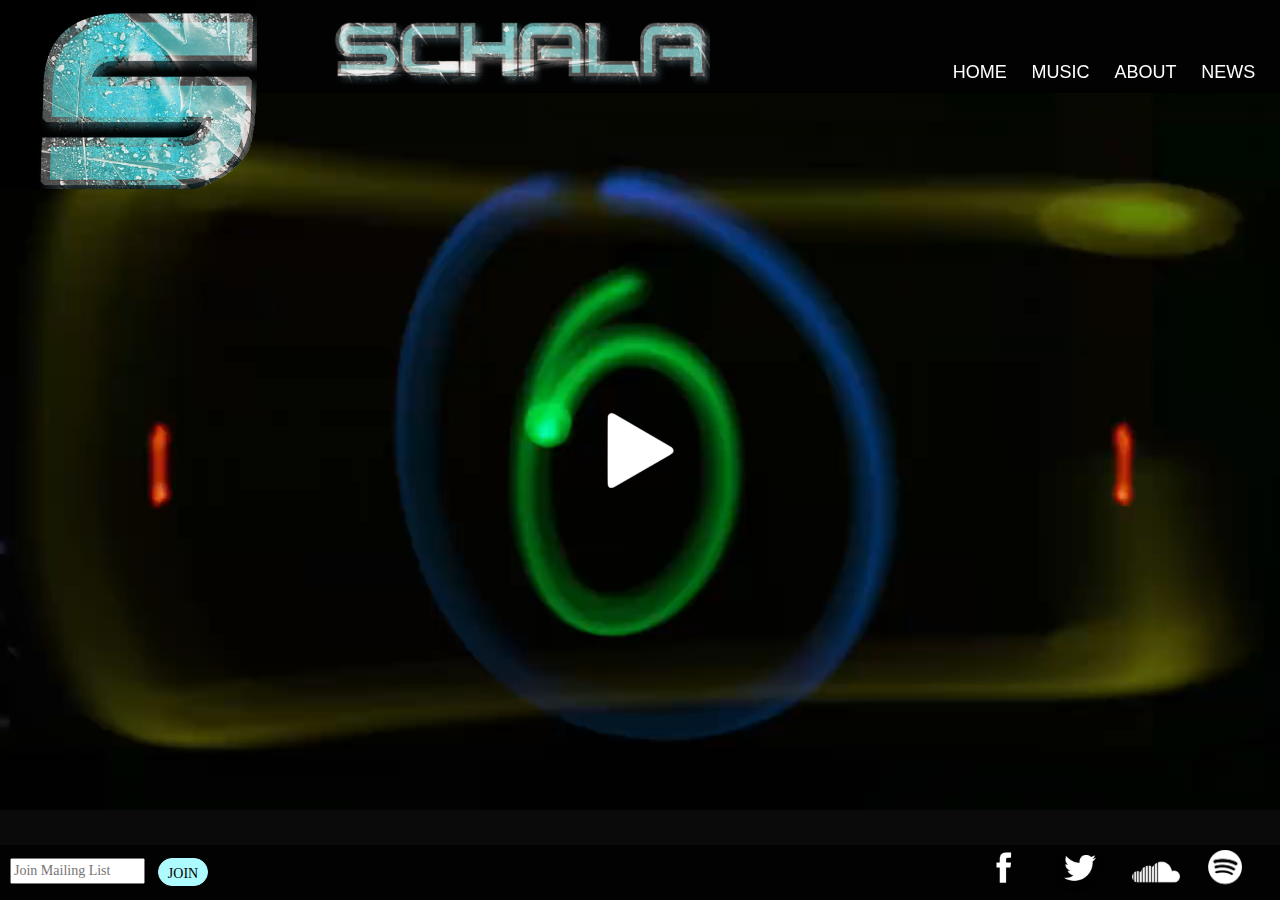
<file: index.html>
<!DOCTYPE html>
<html lang="en">
<head>
	<meta charset="UTF-8">
	<title>Schala Offical Trance Music</title>
	<meta name="description" content="Offical Page For Trance Music Artist SCHALA">
	<meta name="viewport" content="width=device-width, initial-scale=1">
	<script
     src="https://code.jquery.com/jquery-3.2.1.min.js"
     integrity="sha256-hwg4gsxgFZhOsEEamdOYGBf13FyQuiTwlAQgxVSNgt4="
     crossorigin="anonymous"></script>
	<link rel="stylesheet" href="https://maxcdn.bootstrapcdn.com/bootstrap/3.3.7/css/bootstrap.min.css" integrity="sha384-BVYiiSIFeK1dGmJRAkycuHAHRg32OmUcww7on3RYdg4Va+PmSTsz/K68vbdEjh4u" crossorigin="anonymous">
	<link rel="stylesheet" href="css/styles.css">
</head>
<body id="body">
	<div class="container" id="wrapper">
			<header>
				<nav>
					<h1><img src="img/logoSchala.png" alt="Schala Logo"></h1>
					<ul>
						<li class="logo"> <a href="index.php"> <img src="img/logoS.png" alt="Schala Logo">  </a> </li>
						<li> <a href="https://trance.news/" target="_blank" >news</a> </li>
						<li> <a href="pages/about.html">about</a> </li>
						<li> <a href="pages/music.html">music</a> </li>
						<li> <a href="index.html">home</a> </li>	
					</ul>
				</nav>
			</header>
		<div id="main">
			<video id="myVideo" onClick="playPause()">
				  <source src="vid/promo.mp4" type="video/mp4">
				  <source src="vid/promo.m4v" type="video/mp4">
				  <source src="vid/promo.ogg" type="video/ogg">
				  <source src="vid/promo.webm" type="video/webm">
				  Your browser does not support the video tag.
			</video>
			<div id="playpause" onClick="playPause()"></div>
		</div> <!-- main -->
		<footer>
			<form action="index.php" method="post">
			  <input class="email" type="text" name="email" value="" placeholder="Join Mailing List" required>
			  <input class="mailbtn" type="submit" name="submit" value="join">
			</form>
			<ul id="social_links">
				<li> <a href="https://www.facebook.com/schalamusic/" target="_blank"> <img class="fbicon" src="img/fb.png" alt="facebook" ></a> </li>
				<li> <a href="https://twitter.com/schalasf" target="_blank"> <img src="img/twitter.png" alt="twitter"  > </a> </li>
				<li> <a href="https://soundcloud.com/schalala" target="_blank"> <img  class="scicon" src="img/soundcloud.png" alt="soundcloud" > </a> </li>
				<li> <a href="https://open.spotify.com/artist/0jk7HHrwqq0Y3Djioelf3m" target="_blank"> <img class="spoticon" src="img/spotify.png" alt="spotify" > </a> </li>
			</ul>
		</footer>

	</div><!-- wrapper -->
	<script src="js/script.js"></script>
</body>
</html>
</file>
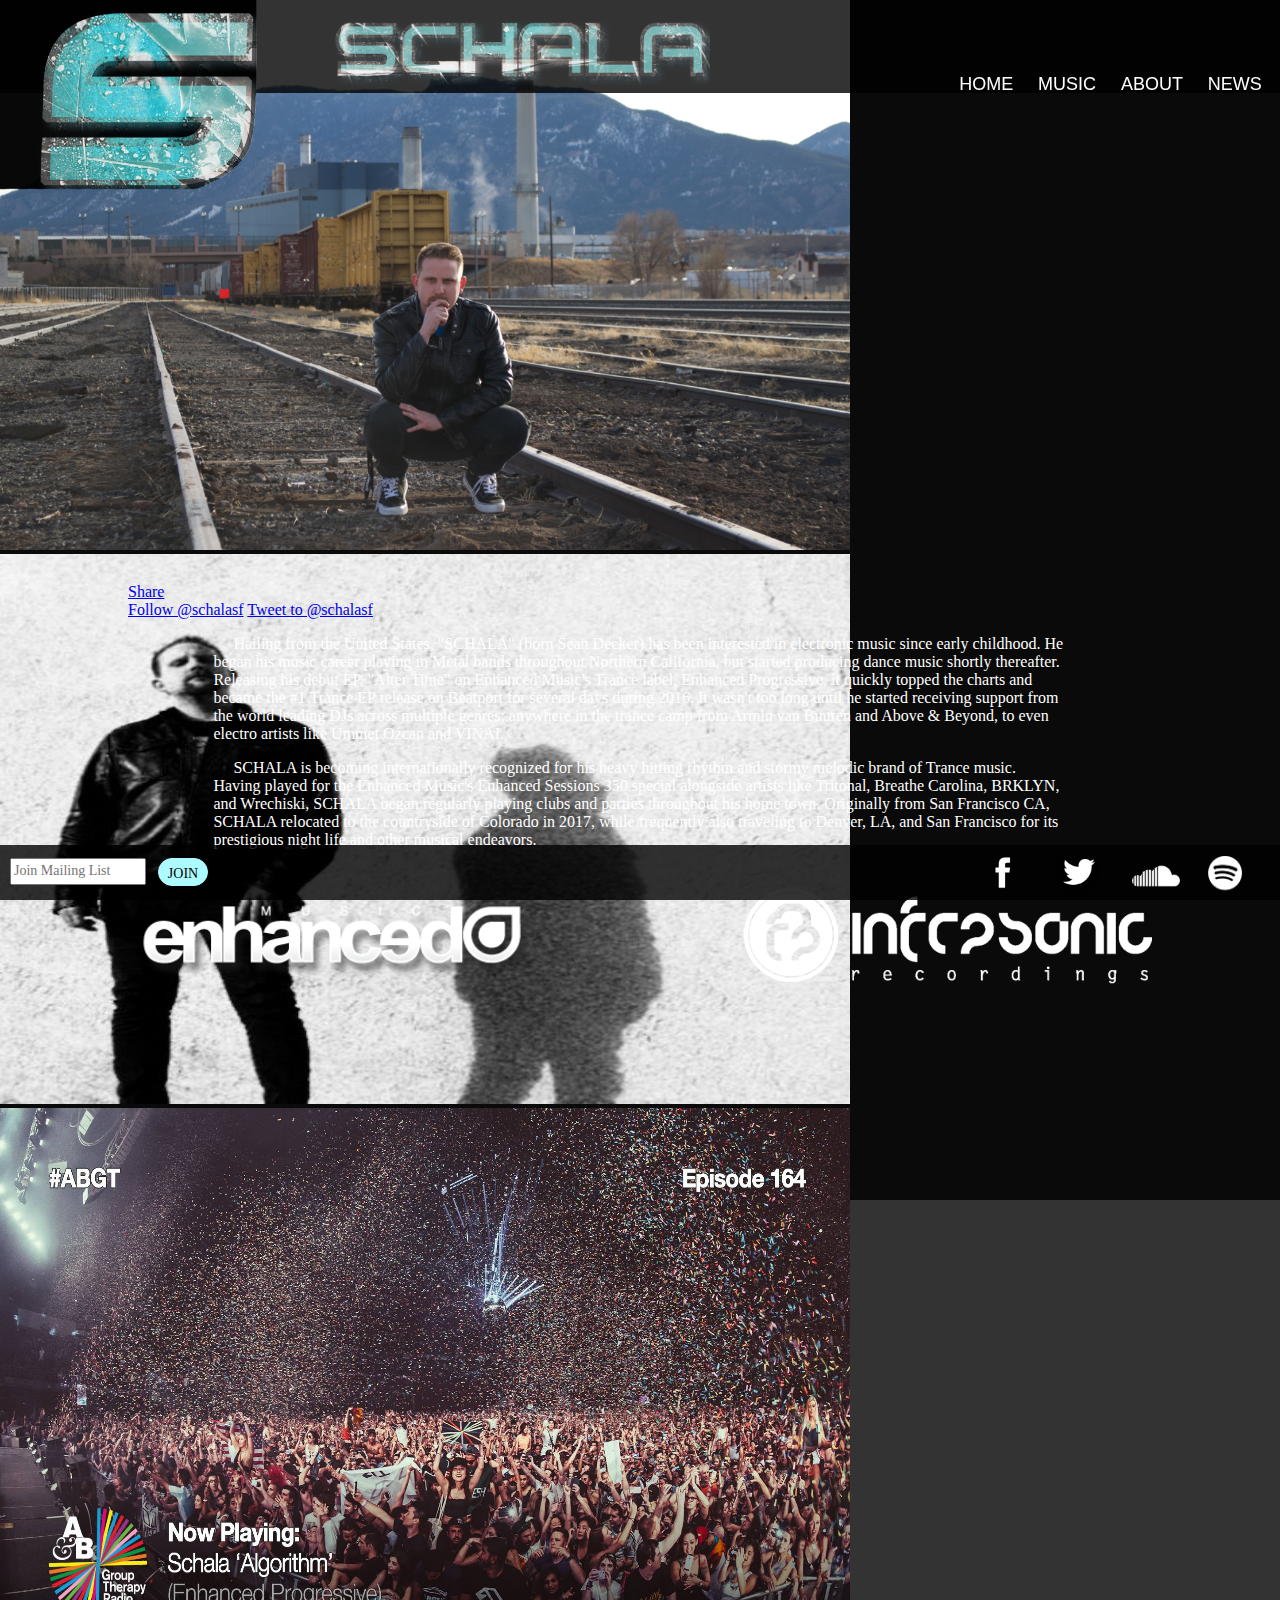
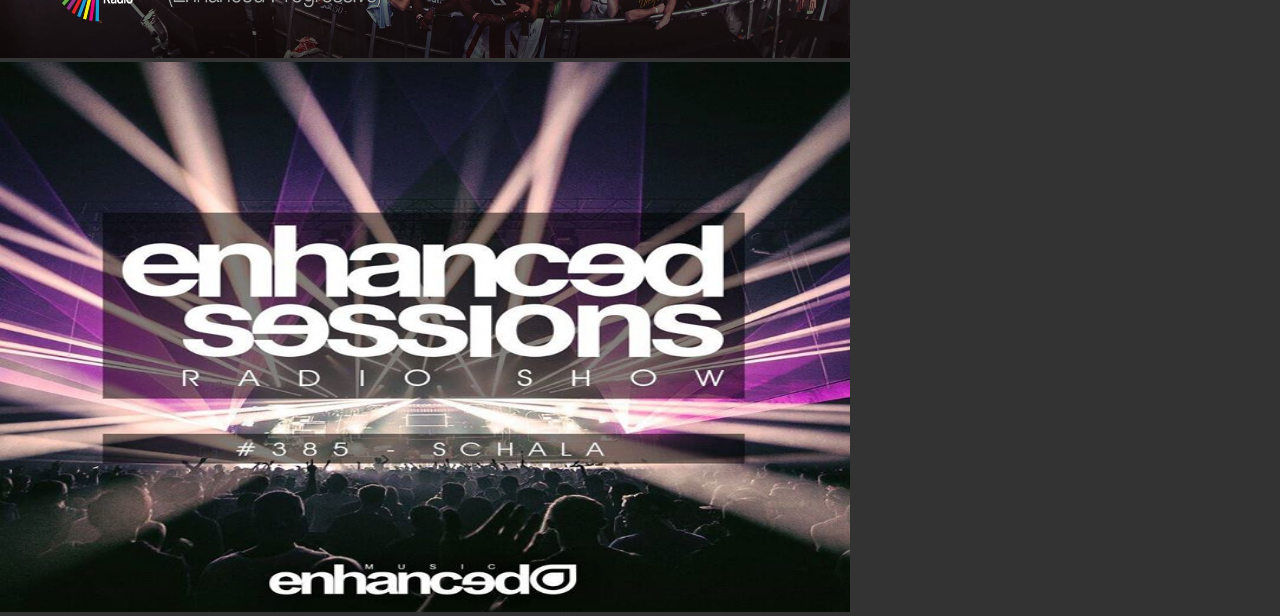
<file: pages/about.html>
<!DOCTYPE html>
<html lang="en" id="heightfix">
<head>
	<meta charset="UTF-8">
	<title>Schala Offical Trance Music</title>
	<meta name="description" content="Offical Page For Trance Music Artist SCHALA">
	<meta name="viewport" content="width=device-width, initial-scale=1">
	<script
     src="https://code.jquery.com/jquery-3.2.1.min.js"
     integrity="sha256-hwg4gsxgFZhOsEEamdOYGBf13FyQuiTwlAQgxVSNgt4="
     crossorigin="anonymous"></script>

    <link rel="stylesheet" type="text/css" href="slick/slick.css"/>
    <link rel="stylesheet" type="text/css" href="slick/slick-theme.css"/>
    <link rel="stylesheet" href="../css/styles.css">
		
</head>
<body>

	<div id="wrapper" class="container">
		<header>
			<nav id="aboutNav">
				<h1> <img src="../img/logoSchala.png" alt="Schala Logo"> </h1>
				<ul>
				    <li class="logo"> <a href="../index.php"> <img src="../img/logoS.png" alt="Schala Logo">  </a> </li>
					<li id="news"> <a href="https://trance.news/" target="_blank" >news</a> </li>
					<li> <a href="about.html">about</a> </li>
					<li> <a href="music.html">music</a> </li>
					<li> <a href="../index.html">home</a> </li>	
				</ul>
			</nav>
		</header>
		<div class="fade">
			<div> <img class="aboutimg" src="../img/Schala1.jpg" alt="schala"> </div>
			<div> <img class="aboutimg" src="../img/Schala2.jpg" alt="schala"> </div>
			<div> <img class="aboutimg" src="../img/Schala3.jpg" alt="schala"> </div>
			<div> <img class="aboutimg" src="../img/Schala4.jpg" alt="schala"> </div>
		</div><!-- fade -->
		
		<section>

		<div id="social">
			<div class="fb-like" data-href="https://developers.facebook.com/docs/plugins/" data-layout="button" data-action="like" data-size="small" data-show-faces="true" data-share="false"></div>

			<div class="fb-share-button" data-href="https://developers.facebook.com/docs/plugins/" data-layout="button" data-size="small" data-mobile-iframe="true"><a class="fb-xfbml-parse-ignore" target="_blank" href="https://www.facebook.com/sharer/sharer.php?u=https%3A%2F%2Fdevelopers.facebook.com%2Fdocs%2Fplugins%2F&amp;src=sdkpreparse">Share</a></div>

			<a href="https://twitter.com/schalasf" class="twitter-follow-button" data-show-screen-name="false" data-lang="en" data-show-count="false">Follow @schalasf</a><script async src="//platform.twitter.com/widgets.js" charset="utf-8"></script>

			<a href="https://twitter.com/intent/tweet?screen_name=schalasf" class="twitter-mention-button" data-text=" " data-show-count="false">Tweet to @schalasf</a><script async src="//platform.twitter.com/widgets.js" charset="utf-8"></script>	

			
	    </div><!-- social -->
	    <div id="about">
	    	<p>Hailing from the United States, "SCHALA" (born Sean Decker) has been interested in electronic music since early childhood. He began his music career playing in Metal bands throughout Northern California, but started producing dance music shortly thereafter. Releasing his debut EP, "Alter Time" on Enhanced Music's Trance label, Enhanced Progressive, it quickly topped the charts and became the #1 Trance EP release on Beatport for several days during 2016. It wasn't too long until he started receiving support from the world leading DJs across multiple genres; anywhere in the trance camp from Armin van Buuren and Above & Beyond, to even electro artists like Ummet Ozcan and VINAI.</p> 
			<p>SCHALA is becoming internationally recognized for his heavy hitting rhythm and stormy melodic brand of Trance music. Having played for the Enhanced Music's Enhanced Sessions 350 special alongside artists like Tritonal, Breathe Carolina, BRKLYN, and Wrechiski, SCHALA began regularly playing clubs and parties throughout his home town. Originally from San Francisco CA, SCHALA relocated to the countryside of Colorado in 2017, while frequently also traveling to Denver, LA, and San Francisco for its prestigious night life and other musical endeavors.</p>
		</div>
	    <div id="label">
	    	<img id="enh" src="../img/enhanced.png" alt="Enhanced Schala Trance">
	    	<img id="infra" src="../img/infra-Logo.png" alt="Infrasonic Schala Trance">
	    </div>
	    </section>
		<footer id="aboutFooter">
			<form action="about.php" method="post">
			  <input class="email aboutemail" type="text" name="email" value="" placeholder="Join Mailing List" required>
			  <input class="mailbtn aboutmailbtn" type="submit" name="submit" value="join">
			</form>
			<ul id="social_links">
				<li> <a href="https://www.facebook.com/schalamusic/" target="_blank"> <img src="../img/fb.png" alt="facebook" ></a> </li>
				<li> <a href="https://twitter.com/schalasf" target="_blank"> <img src="../img/twitter.png" alt="twitter"  > </a> </li>
				<li> <a href="https://soundcloud.com/schalala" target="_blank"> <img  class="scicon" src="../img/soundcloud.png" alt="soundcloud" > </a> </li>
				<li> <a href="https://open.spotify.com/artist/0jk7HHrwqq0Y3Djioelf3m" target="_blank"> <img class="spoticon" src="../img/spotify.png" alt="spotify" > </a> </li>
			</ul>
		</footer>

	</div><!-- wrapper -->
	<script type="text/javascript" src="slick/slick.min.js"></script>
	<script src="../js/script.js"></script>
</body>
</html>
</file>
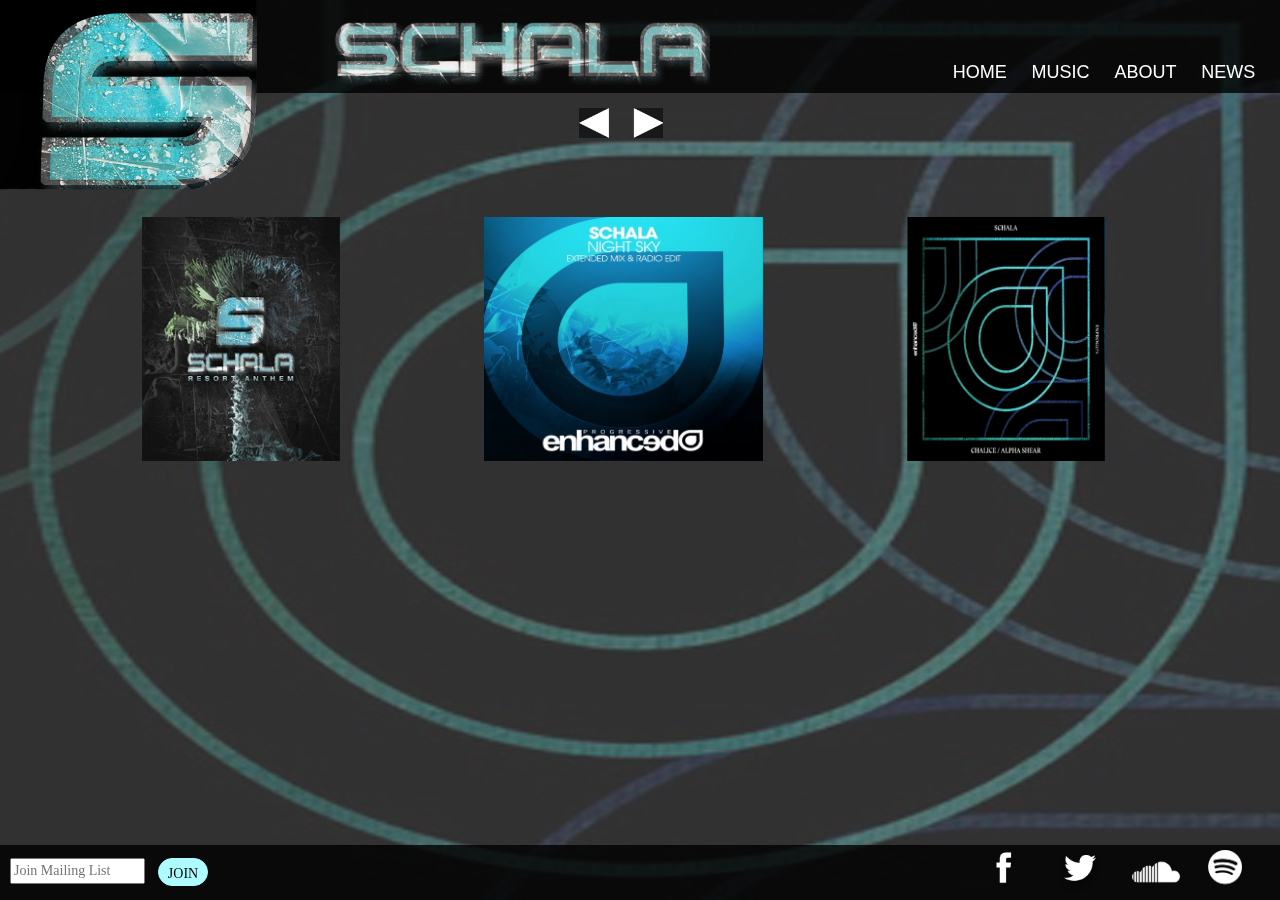
<file: pages/music.html>
<!DOCTYPE html>
<html lang="en">
<head>
	<meta charset="UTF-8">
	<title>Schala Offical Trance Music</title>
	<meta name="description" content="Offical Page For Trance Music Artist SCHALA">
	<meta name="viewport" content="width=device-width, initial-scale=1">
	
	<script
     src="https://code.jquery.com/jquery-3.2.1.min.js"
     integrity="sha256-hwg4gsxgFZhOsEEamdOYGBf13FyQuiTwlAQgxVSNgt4="
     crossorigin="anonymous"></script>
    <link rel="stylesheet" type="text/css" href="../css/transitions.css">
    <link rel="stylesheet" href="https://maxcdn.bootstrapcdn.com/bootstrap/3.3.7/css/bootstrap.min.css" integrity="sha384-BVYiiSIFeK1dGmJRAkycuHAHRg32OmUcww7on3RYdg4Va+PmSTsz/K68vbdEjh4u" crossorigin="anonymous">
    <link rel="stylesheet" href="../css/styles.css">
<script type="text/javascript" src="../js/modernizr.2.5.3.min.js"></script>
<script type="text/javascript" src="../js/utils.js"></script>
<script type="text/javascript" src="../js/gallery.js"></script>
<script type="text/javascript" src="../js/script.js"></script>

</head>
<body>
	<div id="wrapper" class="container bg">
		<header>
			<h1>  <img src="../img/logoSchala.png" alt="Schala Logo">  </h1>
			<nav>
				<ul>
					<li class="logo"> <a href="../index.php"> <img src="../img/logoS.png" alt="Schala Logo">  </a> </li>
					<li> <a href="https://trance.news/" target="_blank" >news</a> </li>
					<li> <a href="about.html">about</a> </li>
					<li> <a href="music.html">music</a> </li>
					<li> <a href="../index.html">home</a> </li>
				</ul>
			</nav>
		</header>
		
            
			<div id="gallery">
					<div id="carousel">
						<figure id="fig1" class="showFig dropdown">
							<div id="playNightSky" style="display: none;" >
				    			<iframe src="https://open.spotify.com/embed?uri=spotify:track:6vFlx8eNEMDUe0YuxdgkPa" frameborder="0" allowtransparency="true"></iframe><br>
				    				<button class="spotbtn" onclick="hideSpotify('playNightSky', 'nightSky')">Go Back</button>
							</div>
							<img id="nightSky" src="../img/night_sky.jpg" alt="schala trance music night sky" onclick="show('playNightSky', 'nightSky')">
							<ul id="nightSkyLi" class="dropdown-content">
								
								<li> <img src="../img/spotify-logo.png" alt="spotify logo"> <a href="https://open.spotify.com/album/4ByNRizNMOGy5yKU1G46cL" target="_blank">Play</a></li>
								<li><img src="../img/beatport-logo.png" alt="beatport logo"> <a href="https://www.beatport.com/track/night-sky-extended-mix/7891103" target="_blank">Download</a></li>
								<li><img src="../img/google-logo.png" alt="google logo"> <a href="https://play.google.com/store/music/album/SCHALA_Night_Sky?id=B2djb6szyburzp7bm6s7phhp4za" target="_blank">Download</a></li>
								<li><img src="../img/itunes-logo.png" alt="itunes logo"> <a href="https://itunes.apple.com/us/album/night-sky-extended-mix/id1104779785?i=1104779786" target="_blank">Download</a></li>
								<li><img src="../img/amazon-logo.png" alt="amazon logo"> <a href="https://www.amazon.com/Night-Sky-Schala/dp/B01F7XGGG6/ref=sr_1_1?s=dmusic&ie=UTF8&qid=1492045624&sr=1-1-mp3-albums-bar-strip-0&keywords=schala" target="_blank">Download</a></li>
								
							</ul>
						</figure>
						<figure id="fig2" class="dropdown">
							<div id="playChalice" style="display: none;" >
				    			<iframe src="https://open.spotify.com/embed?uri=spotify:track:0eCtzeWQVvRS12VKa2eBE3" frameborder="0" allowtransparency="true"></iframe><br>
				    			<button class="spotbtn" onclick="hideSpotify('playChalice', 'chalice')">Go Back</button>
							</div>
							<img id ="chalice" src="../img/chalice_alpha.jpg" alt="schala trance music chalice alpha shear" onclick="show('playChalice', 'chalice')">
							<ul id="chaliceLi" class="dropdown-content">
								<li><img src="../img/spotify-logo.png" alt="spotify logo"> <a href="https://open.spotify.com/album/3b6CFTMqokOSlOD2hdiD9y" target="_blank">Play</a></li>
								<li><img src="../img/beatport-logo.png" alt="beatport logo"> <a href="https://www.beatport.com/track/chalice-extended-mix/8863876" target="_blank">Download</a></li>
								<li><img src="../img/google-logo.png" alt="google logo"><a href="https://play.google.com/store/music/album?id=Bbsqygyscq2ggosp6phitg2izc4&tid=song-Tfrj6wjsgq7ofil2nblkpx4djey" target="_blank">Download</a></li>
								<li><img src="../img/itunes-logo.png" alt="itunes logo"> <a href="https://itunes.apple.com/us/album/chalice-alpha-shear-ep/id1196105152">Download</a></li>
								<li><img src="../img/amazon-logo.png" alt="amazon logo"><a href="https://www.amazon.com/Chalice-Alpha-Shear-Schala/dp/B01MS8MKCM/ref=sr_1_1?s=dmusic&ie=UTF8&qid=1492048489&sr=1-1-mp3-albums-bar-strip-0&keywords=schala+chalice" target="_blank">Download</a></li>
							</ul>
						</figure>
						<figure id="fig3" class="dropdown">
							<div id="playAlpha" style="display: none;" >
				    			<iframe src="https://open.spotify.com/embed?uri=spotify:track:6wZyJZ19XXM6TxeUEDVMsG" frameborder="0" allowtransparency="true"></iframe><br>
				    			<button class="spotbtn" onclick="hideSpotify('playAlpha', 'alpha')">Go Back</button>
							</div>
							<img id="alpha" src="../img/chalice_alpha.jpg" alt="schala trance music chalice alpha shear" onclick="show('playAlpha', 'alpha')">
							<ul id="alphaLi" class="dropdown-content">
								<li><img src="../img/spotify-logo.png" alt="spotify logo"> <a href="https://open.spotify.com/album/3b6CFTMqokOSlOD2hdiD9y" target="_blank">Play</a></li>
								<li><img src="../img/beatport-logo.png" alt="beatport logo"> <a href="https://www.beatport.com/track/alpha-shear-extended-mix/8863877" target="_blank">Download</a></li>
								<li><img src="../img/google-logo.png" alt="google logo"> <a href="https://play.google.com/store/music/album?id=Bbsqygyscq2ggosp6phitg2izc4&tid=song-Tfrj6wjsgq7ofil2nblkpx4djey" target="_blank">Download</a></li>
								<li><img src="../img/itunes-logo.png" alt="itunes logo"> <a href="https://itunes.apple.com/us/album/chalice-alpha-shear-ep/id1196105152" target="_blank">Download</a></li>
								<li><img src="../img/amazon-logo.png" alt="amazon logo"><a href="https://www.amazon.com/Chalice-Alpha-Shear-Schala/dp/B01MS8MKCM/ref=sr_1_1?s=dmusic&ie=UTF8&qid=1492048489&sr=1-1-mp3-albums-bar-strip-0&keywords=schala+chalice" target="_blank">Download</a></li>
							</ul>
						</figure>
						<figure id="fig4" class="dropdown">
							<div id="playAlgorithm" style="display: none;" >
				    			<iframe src="https://open.spotify.com/embed?uri=spotify:track:33aInm43T7vhq0F8nKgDzD" frameborder="0" allowtransparency="true"></iframe><br>
				    			<button class="spotbtn" onclick="hideSpotify('playAlgorithm', 'algorithm')">Go Back</button>
							</div>
					
							<img id="algorithm" src="../img/algorithm_recourse.jpg" alt="schala trance music algorithm recourse" onclick="show('playAlgorithm', 'algorithm')">
							<ul id="algorithmLi" class="dropdown-content">
								<li><img src="../img/spotify-logo.png" alt="spotify logo"> <a href="https://open.spotify.com/search/results/algorithm%20schala" target="_blank">Play</a></li>
								<li><img src="../img/beatport-logo.png" alt="beatport logo"> <a href="https://www.beatport.com/track/algorithm-extended-mix/7527632" target="_blank">Download</a></li>
								<li><img src="../img/google-logo.png" alt="google logo"><a href="https://play.google.com/store/music/album?id=Bplaquo24r4ydkximc5niks2rxm&tid=song-Taptd7cq6ipd7xj54dcysngqmse" target="_blank">Download</a></li>
								<li><img src="../img/itunes-logo.png" alt="itunes logo"> <a href="https://itunes.apple.com/us/album/algorithm/id1073965946?i=1073965956" target="_blank">Download</a></li>
								<li><img src="../img/amazon-logo.png" alt="amazon logo"><a href="https://www.amazon.com/Algorithm-Original-Mix/dp/B01B5Y9HJO/ref=sr_1_7?s=dmusic&ie=UTF8&qid=1492051222&sr=1-7&keywords=schala+algorithm" target="_blank">Download</a></li>
							</ul>
						</figure>
						<figure id="fig5" class="dropdown">
							<div id="playRecourse" style="display: none;" >
				    			<iframe src="https://open.spotify.com/embed?uri=spotify:track:1WRv3tsTwBmKfx8AEz5ICP" frameborder="0" allowtransparency="true"></iframe><br>
				    			<button class="spotbtn" onclick="hideSpotify('playRecourse', 'recourse')">Go Back</button>
							</div>
				
							<img id="recourse" src="../img/algorithm_recourse.jpg" alt="schala trance music algorithm recourse" onclick="show('playRecourse', 'recourse')">
							<ul id="recourseLi" class="dropdown-content">
								<li><img src="../img/spotify-logo.png" alt="spotify logo"> <a href="https://open.spotify.com/search/results/recourse%20schala" target="_blank">Play</a></li>
								<li><img src="../img/beatport-logo.png" alt="beatport logo"> <a href="https://www.beatport.com/track/recourse-extended-mix/7527633" target="_blank">Download</a></li>
								<li><img src="../img/google-logo.png" alt="google logo"><a href="https://play.google.com/store/music/album?id=Bplaquo24r4ydkximc5niks2rxm&tid=song-Taptd7cq6ipd7xj54dcysngqmse" target="_blank">Download</a></li>
								<li><img src="../img/itunes-logo.png" alt="itunes logo"> <a href="https://itunes.apple.com/us/album/recourse/id1073965946?i=1073965957" target="_blank">Download</a></li>
								<li><img src="../img/amazon-logo.png" alt="amazon logo"><a href="https://www.amazon.com/Recourse-Original-Mix/dp/B01B5Y9JSI/ref=sr_1_1?s=dmusic&ie=UTF8&qid=1492051714&sr=1-1&keywords=schala+recourse" target="_blank">Download</a></li>
							</ul>
						</figure>
						<figure id="fig6" class="dropdown">
							<div id="playLabyrinth" style="display: none;" >
				    			<iframe src="https://open.spotify.com/embed?uri=spotify:track:7umTt40UqmwxE5ZKWv0aJN" frameborder="0" allowtransparency="true"></iframe><br>
				    			<button class="spotbtn" onclick="hideSpotify('playLabyrinth', 'labyrinth')">Go Back</button>
							</div>

							<img id="labyrinth" src="../img/labyrinth.jpg" alt="schala trance music labyrinth" onclick="show('playLabyrinth', 'labyrinth')">
							<ul id="labyrinthLi" class="dropdown-content">
								<li><img src="../img/spotify-logo.png" alt="spotify logo"> <a href="https://open.spotify.com/album/6UcVIRKuRoyxcbKg9k37o3" target="_blank">Play</a></li>
								<li><img src="../img/beatport-logo.png" alt="beatport logo"> <a href="https://www.beatport.com/track/labyrinth-original-mix/7932706" target="_blank">Download</a></li>
								<li><img src="../img/google-logo.png" alt="google logo"> <a href="https://play.google.com/store/music/album/SCHALA_Labyrinth?id=Bzxgtryf2hd3qtsjcwaor6scllm" target="_blank">Download</a></li>
								<li><img src="../img/itunes-logo.png" alt="itunes logo"><a href="https://itunes.apple.com/us/album/labyrinth-single/id1112335986" target="_blank">Download</a></li>
								<li><img src="../img/amazon-logo.png" alt="amazon logo"><a href="https://www.amazon.com/Labyrinth-Schala/dp/B01FEZSGWY/ref=sr_1_1?s=dmusic&ie=UTF8&qid=1492052186&sr=1-1-mp3-albums-bar-strip-0&keywords=schala+labyrinth" target="_blank">Download</a></li>
							</ul>
						</figure>
						<figure id="fig7" class="dropdown">
							<div id="playTwoWorlds" style="display: none;" >
				    			<iframe src="https://open.spotify.com/embed?uri=spotify:track:3OFlyU1sPFQqCMsccnjz5p" frameborder="0" allowtransparency="true"></iframe><br>
				    			<button class="spotbtn" onclick="hideSpotify('playTwoWorlds', 'twoWorlds')">Go Back</button>
							</div>

							<img id="twoWorlds" src="../img/two_worlds.jpg" alt="schala trance music two worlds" onclick="show('playTwoWorlds', 'twoWorlds')">
							<ul id="twoWorldsLi" class="dropdown-content">
								<li><img src="../img/spotify-logo.png" alt="spotify logo"> <a href="https://open.spotify.com/album/0E2vly5DB9fcifQPUaqzta" target="_blank">Play</a></li>
								<li><img src="../img/beatport-logo.png" alt="beatport logo"> <a href="https://www.beatport.com/track/two-worlds-original-mix/6526601" target="_blank">Download</a></li>
								<li><img src="../img/google-logo.png" alt="google logo"><a href="https://play.google.com/store/music/album?id=Bmadbxumhxqcm3ogycygn4u67sq&tid=song-Tiq5tnyisamgjbtk3c2fxic55aa" target="_blank">Download</a></li>
								<li><img src="../img/itunes-logo.png" alt="itunes logo"><a href="https://itunes.apple.com/us/album/two-worlds-single/id982758467" target="_blank">Download</a></li>
								<li><img src="../img/amazon-logo.png" alt="amazon logo"><a href="https://www.amazon.com/Two-Worlds-Schala/dp/B00VJAGKBS/ref=sr_1_1?s=dmusic&ie=UTF8&qid=1492052573&sr=1-1-mp3-albums-bar-strip-0&keywords=schala+two+worlds" target="_blank">Download</a></li>
							</ul>
						</figure>
						<figure id="fig8" class="dropdown">
							<div id="playResort" style="display: none;" >
				    			<iframe src="https://open.spotify.com/embed?uri=spotify:track:6f27ysAy8OVizM3XKgh521" frameborder="0" allowtransparency="true"></iframe><br>
				    			<button class="spotbtn" onclick="hideSpotify('playResort', 'resort')">Go Back</button>
							</div>

							<img id="resort" src="../img/resort.jpg" alt="schala trance music two worlds" onclick="show('playResort', 'resort')">
							<ul id="resortLi" class="dropdown-content">
								<li><img src="../img/spotify-logo.png" alt="spotify logo"> <a href="https://open.spotify.com/album/3uQOlQrYZviFyDdhK5ejm0" target="_blank">Play</a></li>
								<li><img src="../img/beatport-logo.png" alt="beatport logo"> <a href="https://www.beatport.com/track/resort-original-mix/6623149" target="_blank">Download</a></li>
								<li><img src="../img/google-logo.png" alt="google logo"><a href="https://play.google.com/store/music/album/SCHALA_Resort?id=Boiau5r6o4rjdbypuqp3ltaglzy&hl=en" target="_blank">Download</a></li>
								<li><img src="../img/itunes-logo.png" alt="itunes logo"> <a href="https://itunes.apple.com/gb/album/resort-single/id990072852" target="_blank">Download</a></li>
								<li><img src="../img/amazon-logo.png" alt="amazon logo"><a href="https://www.amazon.com/Resort/dp/B00WS6GVV6" target="_blank">Download</a></li>
							</ul>
						</figure>
					</div>
				<div class="options">
					<p id="toggle"><button id="toggle-axis" style="display: none;">Toggle Axis</button></p>
					<p id="navigation">
						<input type="hidden" id="panel-count" value="8">
						<button id="previous" data-increment="-1"></button>
						<button id="next" data-increment="1"></button>
					</p>
				</div><!-- end options -->
			</div><!-- end gallery -->
		
		<footer>
			<form action="music.php" method="post">
			  <input class="email" type="text" name="email" value="" placeholder="Join Mailing List" required>
			  <input class="mailbtn" type="submit" name="submit" value="join">
			</form>
			<ul id="social_links">
				<li> <a href="https://www.facebook.com/schalamusic/" target="_blank"> <img class="fbicon" src="../img/fb.png" alt="facebook" ></a> </li>
				<li> <a href="https://twitter.com/schalasf" target="_blank"> <img src="../img/twitter.png" alt="twitter"  > </a> </li>
				<li> <a href="https://soundcloud.com/schalala" target="_blank"> <img  class="scicon" src="../img/soundcloud.png" alt="soundcloud" > </a> </li>
				<li> <a href="https://open.spotify.com/artist/0jk7HHrwqq0Y3Djioelf3m" target="_blank"> <img class="spoticon" src="../img/spotify.png" alt="spotify" > </a> </li>
			</ul>
		</footer>

	</div><!-- wrapper -->


</body>
</html>
</file>
<file: css/styles.css>
/* Main **********************/
.js, html{
	height: 100%;
	overflow: hidden;
}

html,body {
    margin:0;
    padding:0;
    overflow: hidden;
}


body, #wrapper{
	color: white;
	overflow: hidden;
	clear: both;
	width: 100%;
	height: 100%;
	background-color: rgba(0, 0, 0, .8);
	font-family: "Age", "Arial";
	display: table;
}

#heightfix {
  height: 1200px;
  width: 100%;
  overflow-y: auto;
}


header{
	width: 100%;
	height: 83px;
}

.logo img{
	width: 317px;  /*271*/
	height: 219.6px;  /*181*/
	position: fixed;
	top: -30px;
	left: -60px; 
}

h1{
	width: 30%;
	max-width: 380px;
	position: relative;
	left: 330px;
	top: 20px;
	margin: 0;
	padding: 0;
	z-index: 111;
}

nav{
	width: 100%;
	height: 93px;
	position: fixed;
	top: 0;
    background-color: rgba(0, 0, 0, .8);
    z-index: 1;
    
}

nav ul{
	width: 100%;
	position: absolute;
	top: 60px;
	min-width: 400px;

}

nav ul li{
	font-size: 18px;
	display: inline;
	margin-right: 2%;
	text-transform: uppercase; 
}

nav ul li a:hover{
	text-decoration: none;
	color: #4e81ff;
}

nav ul li:not(.logo){
	float: right;
}

.first{
	float: left;
}

nav ul li a {
	color: white;
}

img{
	width: 100%;
}

footer{
	width: 100%;
	height: 55px;
	position: fixed;
	bottom: 0; 
	background-color: rgba(0, 0, 0, .8);
	z-index: 1;
}

footer ul{
	display: inline-block;
	float: right;
	
	height: 100%;
	margin: 0;
	padding: 0;
		
}

footer ul li{
	display: inline-block;
	width: 48px;
	margin-right: 24px;		
}


.fbicon{
	position: relative;
	bottom: 5px;
}

.spoticon{
	width: 70%;
}


form{
	float: left;
}


.nopadding{
    margin-left: 0px;
    margin-right: 0px;
    padding: 0px;
}



#wrapper{
	width: 100%;
	margin: 0;
	padding: 0;
}


/* Home *****************************/

#myVideo{
	position: fixed;
	top: 0;
	width: 100%;
	height: 100%;
}

#playpause {
    background-image:url(../img/playIcon.png);
    background-repeat:no-repeat;
    width:75px;
    height:75px;
    position:absolute;
    left:0%;
    right:0%;
    top:0%;
    bottom:0%;
    margin:auto;
    background-size:contain;
    background-position: center;
}

#main{
	display: block;
	clear: both;
	overflow: auto;
	margin: 0 auto;
}

/* Music Page ***************************/

#gallery{
	width: 100%;
	height: 100%;
}

#carousel{
	width: 35%;
	height: 500px;
	left: 37%;
	top: 23%;

}

iframe{
	width: 270px;
	height: 320px;
}

.dropdown {
    position: relative;
    display: inline-block;
}

.dropdown-content {
    display: none;
	width: 100%;
	list-style: none;
	background-color: black;
	padding: 0;
	text-align: center;  
	
    z-index: 1;
    text-align: center;
    vertical-align: middle;
    /*line-height: 90px;*/ 
}

.dropdown-content li{
	font-size: 12px;
	border-radius: 10px;
	border: 1px solid black;
	height: 3.5em;
	width: 100%;
	display: block;
	text-align: center;
    vertical-align: middle;
    line-height: 3.5em; 
    background-color: white;
}


.dropdown:hover .dropdown-content{
    display: block;
}

figure img{
	height: 140%;
}

figure li img{
	width: 40%;
	height: 35px;
	
}

figure li:nth-child(1) img{
	
	position: relative;
	right: 20px;
	
}

figure li:nth-child(2) img{
	width: 45%;
	height: 45px;
}

figure li:nth-child(3) img{
	width: 47%;
	height: 50px;
	position: relative;
	bottom: 4px;
}


.dropdown-content li a{
	border: 2px solid #4A4A4A;
	border-radius: 10px; 
	padding: .5em;
	height: 3em;
	float: right;
	margin-right: 1em;
	margin-top: .15em;
	clear: both;
	text-align: center;
    vertical-align: middle;
    line-height: 2em;
    text-decoration: none;
    color: #4A4A4A;
    font-size: 12px;
}

figure li a:hover{
	text-decoration: none;
	background-color: #4A4A4A;
	color: white;
	border: 1px solid grey;
	
}

#previous, #next{
	position: relative;
	left: 46%;
	color: black;
}

.bg{
	background-image: url("../img/bg.jpg");
	background-size: 160% 160%;
    background-repeat: no-repeat;
    background-attachment: fixed;
    background-position: center;
}




.spotbtn{
	width: 50%;
	height: 3em;
	position: relative;
	bottom: 2em;
	font-size: 24px;
	color: black;
	background-color: #ADFBFF;
	border: 1px solid #ADFBFF;
	border-radius: 15px;
	text-align: center;
    vertical-align: middle;
    line-height: 2em;
}



#previous {
    width: 30px;
    content: " ";
    background-image: url(../img/prev-arrow.png);
    background-size: 30px 30px;
    background-color: rgba(0,0,0,.5);
    border: 0px solid black;
    margin-left: -10px;
    margin-right: 20px;
    position: relative;
    top: 15px;
}



#next {
  	width: 30px;
    content: " ";
    background-image: url(../img/next-arrow.png);
    background-size: 30px 30px;
    background-color: rgba(0,0,0,.5);
    border: 0px solid black;
    position: relative;
    top: 15px;
}

#previous, #next{
	height: 30px;
}


/* About page ****************************/

#aboutNav ul{
	width: 97%;
	min-width: 400px;
	position: relative;
	top: -15px;
	left: 5px;

}

#aboutNav ul li a{
	text-decoration: none;
	
}

#aboutNav ul li a:hover{
	text-decoration: none;
	color: #4e81ff;
}

#aboutFooter ul li{
	font-size: 14px;
	
}


#aboutFooter ul li a{
	text-decoration: none;
	
}

#aboutFooter ul li a:hover{
	text-decoration: none;
}

.fade{
	max-width: 100%;
	position: absolute;
	top: 0;
	
	margin: 0 auto;
}

.fade:after {
  content: "";
  display: table;
  clear: both;
}


.aboutimg{
	height: 550px;
	max-width: 850px;

	margin: 0 auto;
	}

.slick-prev {
    width: 40px;
    height: 50px;
    left: 25px;
    z-index: 1;
    top: 250px;
}

.slick-next {
	width: 40px;
    height: 50px;
    right: 25px;
    top: 250px;
}

.slick-prev:before {
    width: 45px;
    content: " ";
    background-image: url(../img/prev-arrow.png);
    position: absolute;
    top: 20px;
    left: 0;
    height: 50px;
}

.slick-next:before {
  	width: 45px;
    content: " ";
    background-image: url(../img/next-arrow.png);
    position: absolute;
    top: 20px;
    left: 0;
   
    height: 50px;
}

.slick-dots{
	background-color: ;
	position: relative;
	top: -30px;
}


.slick-dots li button:before
{
    font-family: 'slick';
    font-size: 20px;
    line-height: 20px;
    position: absolute;
    top: 0;
    left: 0;
    width: 40px;
    height: 40px;
    content: '•';
    text-align: center;
    opacity: .75;
    color: white;
    -webkit-font-smoothing: antialiased;
    -moz-osx-font-smoothing: grayscale;
}

section{
	position: relative;
	top: 500px;
	width: 100%;
	margin: 0 auto;
	font-family: "Lucida Grande";
}

section #social{
	width: 80%;
	margin: 0 auto;
}

section #about{
	width: 66.66%;

	margin: 0 auto;
}


section #label{
	width: 80%;
	height: 300px;
	margin: 0 auto;
}

section #label img{
	width: 40%;
	
}

section p{
	text-indent: 20px;
}

#enh{
	float: left;
	position: relative;
	top: 20px;
}

#infra{
	float: right;
}

/* Mail List */
form{
	width: 198px;
	margin-left: 10px;
	margin-top: 1%;
}

.email{
	width: 135px;
	font-family: "Lucida Grande";
	font-size: 14px;
	color: black;
}

.mailbtn{
	width: 50px;
	height: 2em;
	font-size: 1em;
	font-family: "Age";
	background-color: #ADFBFF;
	border: 1px solid #ADFBFF;
	border-radius: 15px;
	text-align: center;
    vertical-align: middle;
    line-height: 2em;
    color: black;
    text-transform: uppercase;
    float: right;
    
    margin-left: 5%;
}

.aboutemail{
	font-size: 14px;
	width: 128px;
	height: 21px;
}

.aboutmailbtn{
	height: 28px;
	font-size: 14px;
}


/* Media Queries **********************/

@media (max-height: 700px) {
  
  figure img{
	height: 120%;
	width: 90%;
  }

  .logo img{
	width: 271px;  /*271*/
	height: 181px;  /*181*/
	}




}

@media (max-height: 600px) {
  
   figure img{
	height: 80%;
	width: 70%;
	
  	}

  .dropdown-content {
    width: 80%; 
    position: relative;
    left: 10%;
	}	

	iframe{
		width:200px;
		height: 290px;
	}

}


@media (max-height: 500px) {
  

	

	

}



@media (max-height: 450px) and (min-width: 850px){
	.logo img{
	width: 135.5px;  /*271*/
	height: 90.5px;  /*181*/
	position: fixed;
	top: 0;
	left: 0; 
	}
}

@media (max-width: 850px){
	
	#carousel{
	  width: 80%;
	  left: 35%;	
    }
   
	#heightfix {
	  height: 1500px;
	  overflow-y: auto;
	}

	#news{
	margin-right: 20px;
	}

	.logo img{
	width: 271px;  /*271*/
	height: 181px;  /*181*/
	}

	h1{
		display: none;
	}
	

@media (max-width: 500px){
	
	#carousel{
	  width: 75%;
	  left: 20%;	
    }	

    #enh{
	  position: relative;
	  top: 10px;
    } 

    #heightfix {
	  height: 1700px;
	  overflow-y: auto;
	} 

	#news{
	margin-right: 35px;
	}

	footer ul li{
	display: inline-block;
	width: 30px;
	margin-right: 10px;		
	}


	.logo img{
	width: 135.5px;  /*271*/
	height: 90.5px;  /*181*/
	position: fixed;
	top: 0;
	left: -20px; 
	}

	h1{
		display: none;
	}



}
</file>
<file: css/transitions.css>
.container {
	width: 303px;
	height: 198px;
	position: relative;
	margin: 150px auto 30px;
	-webkit-perspective: 1000px;
	-moz-perspective: 1000px;
	-ms-perspective: 1000px;
	-o-perspective: 1000px;
	perspective: 1000px;
}
#carousel {
	width: 100%;
	height: 100%;
	position: absolute;
	-webkit-transform-style: preserve-3d;
	-moz-transform-style: preserve-3d;
	-ms-transform-style: preserve-3d;
	-o-transform-style: preserve-3d;
	transform-style: preserve-3d;
}
#carousel figure {
	display: block;
	position: absolute;
	width: 279px;
	height: 174px;
	left: 10px;
	top: 10px;
	line-height: 116px;
	font-size: 80px;
	font-weight: bold;
	color: white;
	text-align: center;
}

.ready #carousel, .ready #carousel figure{
	-webkit-transition: -webkit-transform 1s;
	-moz-transition: -webkit-transform 1s;
	-ms-transition: -webkit-transform 1s;
	-o-transition: -webkit-transform 1s;
	transition: -webkit-transform 1s;
}

#carousel figure img{
	-webkit-box-shadow:0 0 0 #000;
	-moz-box-shadow:0 0 0 #000;
	-ms-box-shadow:0 0 0 #000;
	-o-box-shadow:0 0 0 #000;
	box-shadow:0 0 0 #000;
	-webkit-transition: all 1s;
	-moz-transition: all 1s;
	-ms-transition: all 1s;
	-o-transition: all 1s;
	transition: all 1s;
}

#carousel figure.showFig img:hover{
	
}

.no-csstranforms3d #carousel figure, .no-csstranforms3d #toggle{
	display: none;
}

.no-csstranforms3d #carousel figure.showFig{
	display: block;
}
</file>
